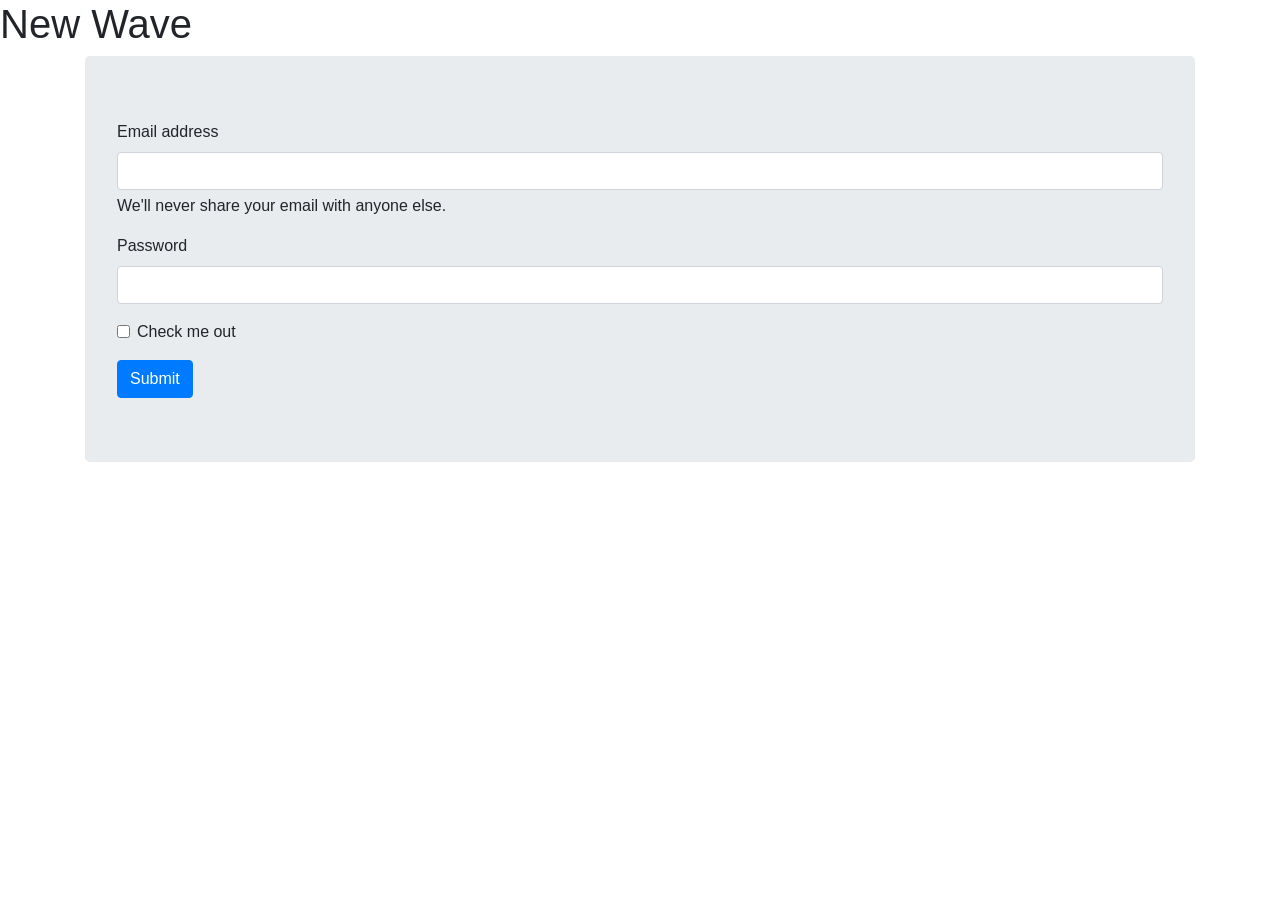
<file: loginpage.html>
<!DOCTYPE html>
<html lang="en" dir="ltr">
  <head>
    <meta charset="utf-8">
    <title>New Wave</title>
    <link rel="stylesheet" href="https://maxcdn.bootstrapcdn.com/bootstrap/4.0.0-alpha.5/css/bootstrap.min.css" integrity="sha384-AysaV+vQoT3kOAXZkl02PThvDr8HYKPZhNT5h/CXfBThSRXQ6jW5DO2ekP5ViFdi" crossorigin="anonymous">
    <link rel="stylesheet" href="C:\MyFiles\codes\Newwave webprojrct\loginpage.css">
  </head>
  <body>
    <h1>New Wave</h1>
    <div class="container">
      <div class="jumbotron">
        <form action="C:\MyFiles\codes\Newwave webprojrct\mainpage.html">
      <div class="mb-3">
        <label for="exampleInputEmail1" class="form-label">Email address</label>
        <input type="email" class="form-control" id="exampleInputEmail1" aria-describedby="emailHelp">
        <div id="emailHelp" class="form-text">We'll never share your email with anyone else.</div>
      </div>
      <div class="mb-3">
        <label for="exampleInputPassword1" class="form-label">Password</label>
        <input type="password" class="form-control" id="exampleInputPassword1">
      </div>
      <div class="mb-3 form-check">
        <input type="checkbox" class="form-check-input" id="exampleCheck1">
        <label class="form-check-label" for="exampleCheck1">Check me out</label>
      </div>
      <button type="submit" class="btn btn-primary">Submit</button>
    </form>
  </div>
  </div>
  </body>
</html>
</file>
